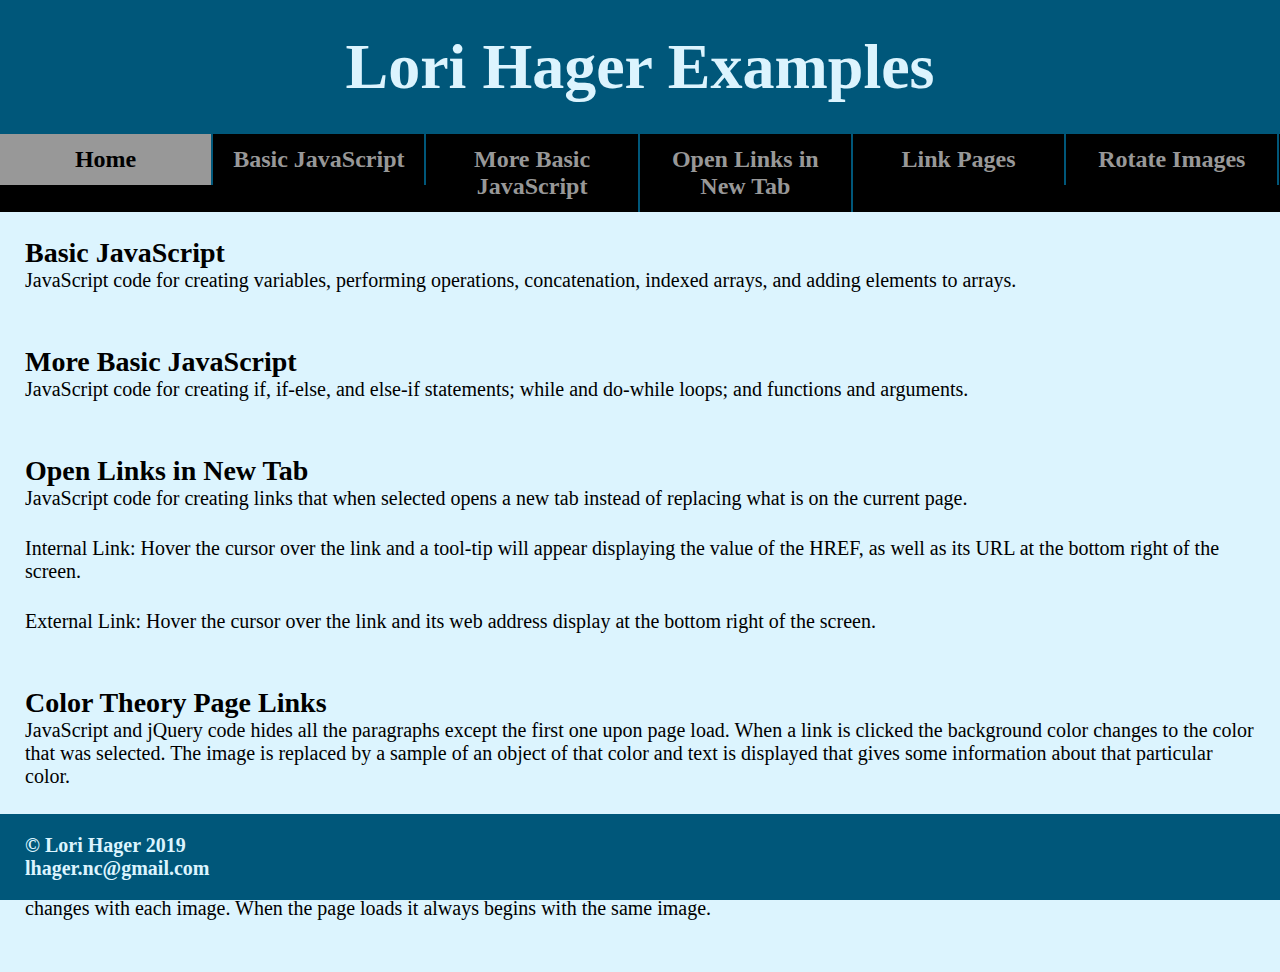
<file: JavaScript & jQuery/index.html>
<!DOCTYPE html>
<html lang='en'>
<head>
  <meta charset='utf-8'>
  <meta name='viewport' content='width-device-width, initial-scale=1'>
  <title>Hager Lori - Home</title>
  <link rel='stylesheet' href='https://fonts.googleapis.com/css?family=Niconne|Lora:400i'>
  <link rel='stylesheet' href='css/style.css' >
</head>
<body>
<div class='wrapper'>
<header>
  <h1>Lori Hager Examples</h1>
</header>
  <main>
    <div class='navbar'>
      <ul>
        <li><a class='active''index.html'><strong>Home</strong></a></li>
        <li><a href='basicJs.html'><strong>Basic JavaScript</strong></a></li>
        <li><a href='moreBasicJs.html'><strong>More Basic JavaScript</strong></a></li>
        <li><a href='openLinksNewTabStyles.html'><strong>Open Links in New Tab</strong></a></li>
        <li><a href='linkColorStyles'><strong>Link Pages</strong></a></li>
        <li><a href='rotateDiffSizes.html'><strong>Rotate Images</strong></a></li>
      </ul>
    </div>
   <div class='container'>
    <h2>Basic JavaScript</h2>
      <p>JavaScript code for creating variables, performing operations, concatenation, indexed arrays, and adding elements to arrays.</p><br><br>
    <h2>More Basic JavaScript</h2>
      <p>JavaScript code for creating if, if-else, and else-if statements; while and do-while loops; and functions and arguments.</p><br><br>
    <h2>Open Links in New Tab</h2>
      <p>JavaScript code for creating links that when selected opens a new tab instead of replacing what is on the current page.</p><br>
      <p>Internal Link: Hover the cursor over the link and a tool-tip will appear displaying the value of the HREF, as well as its URL at the bottom right of the screen.</p><br>
      <p>External Link: Hover the cursor over the link and its web address display at the bottom right of the screen.</p><br><br>
    <h2>Color Theory Page Links</h2>
      <p>JavaScript and jQuery code hides all the paragraphs except the first one upon page load. When a link is clicked the background color changes to the color that was selected. The image is replaced by a sample of an object of that color and text is displayed that gives some information about that particular color.</p><br><br>
    <h2>Rotate Images</h2>
      <p>JavaScript and jQuery code rotates the display of four differently-sized images. Each image fades in then fades out; the size and shape of the DIV changes with each image. When the page loads it always begins with the same image.</p><br>
  </div>
 </main>
  <footer>
    <strong>&copy; Lori Hager 2019</strong><br>
    <strong><a href='mailto:lhager.nc@gmail.com'>lhager.nc@gmail.com</a></strong>
  </footer>
</div>
</body>
</html>
</file>
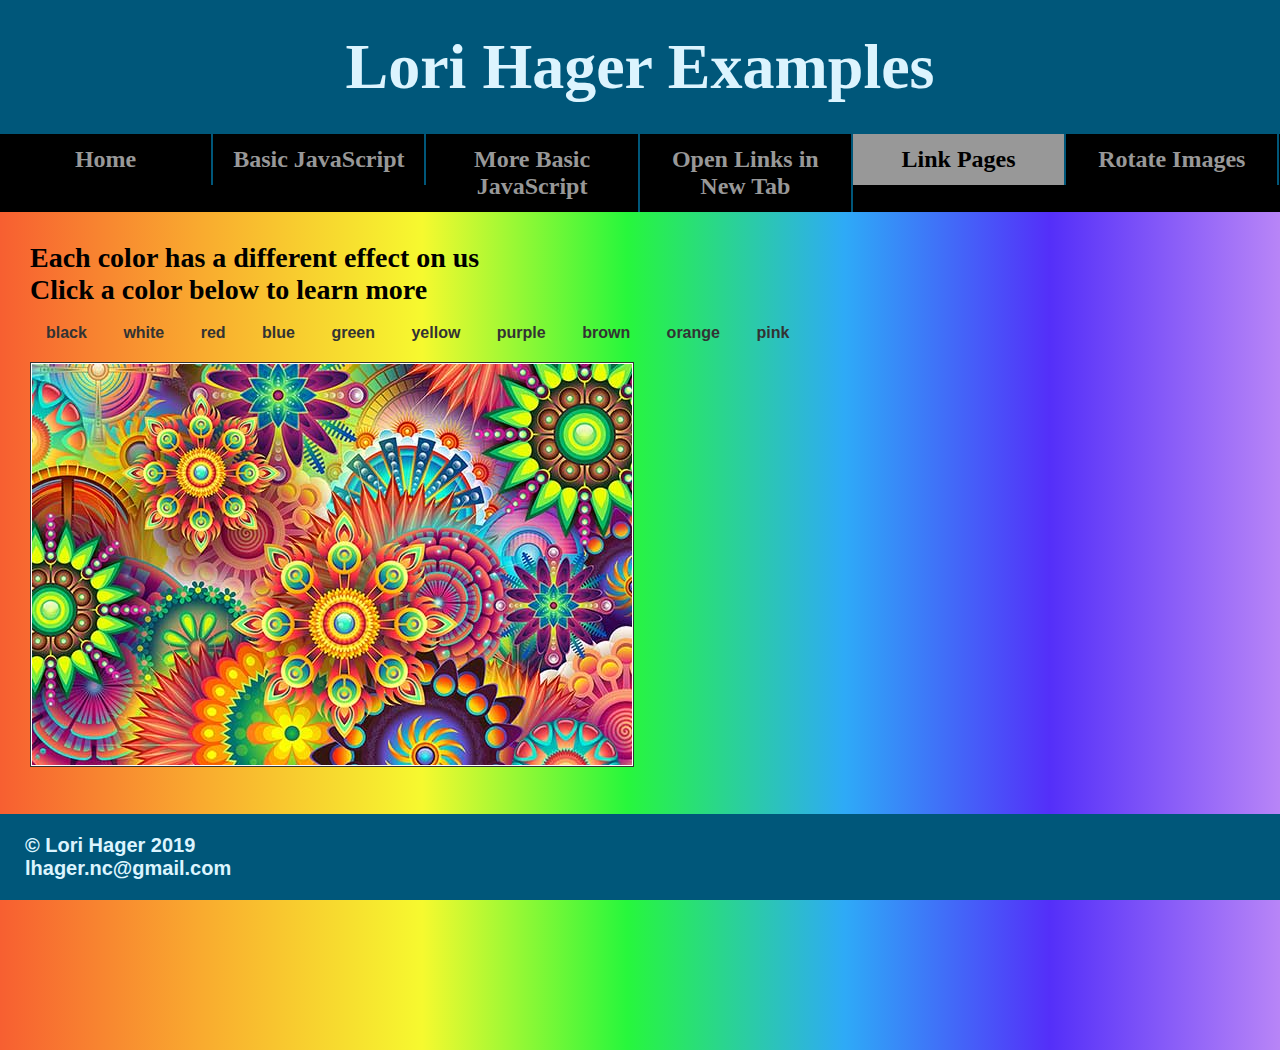
<file: JavaScript & jQuery/linkPages.html>
<!doctype html>
<html lang='en'>
<head>
	<meta charset='utf-8'>
	<title>Color Theory</title>

<link href='linkPagesStyles.css' rel='stylesheet'>
<link href='css/style.css' rel='stylesheet'>
<script src='jquery-3.2.1.js'></script>
<script src='Hager-Lori-project5.js'></script>
</head>
<body>
<div class='wrapper'>
  <header>
    <h1>Lori Hager Examples</h1>
  </header>
  <main>
    <div class='navbar'>
      <ul>
        <li><a href='index.html'><strong>Home</strong></a></li>
        <li><a href='basicJs.html'><strong>Basic JavaScript</strong></a></li>
        <li><a href='moreBasicJs.html'><strong>More Basic JavaScript</strong></a></li>
        <li><a href='openLinksNewTab.html'><strong>Open Links in New Tab</strong></a></li>
        <li><a class='active' 'linkPages.html'><strong>Link Pages</strong></a></li>
        <li><a href='rotateDiffSizes.html'><strong>Rotate Images</strong></a></li>
      </ul>
    </div>
    <div class='container1'>
      <h2>Each color has a different effect on us</h2>
      <h2>Click a color below to learn more</h2><br>
    </div>
    <ul id='choices'>
      <li><a href='#black'><strong>black</strong></a></li>
      <li><a href='#white'><strong>white</strong></a></li>
      <li><a href='#red'><strong>red</strong></a></li>
      <li><a href='#blue'><strong>blue</strong></a></li>
      <li><a href='#green'><strong>green</strong></a></li>
      <li><a href='#yellow'><strong>yellow</strong></a></li>
      <li><a href='#purple'><strong>purple</strong></a></li>
      <li><a href='#brown'><strong>brown</strong></a></li>
      <li><a href='#orange'><strong>orange</strong></a></li>
      <li><a href='#pink'><strong>pink</strong></a></li>
    </ul>

	<div id='content'>
		<img src='images/color-theory.jpg' alt='color theory' id='colorSample'>
		<p id='facts'></p>
		<p id='black'>Black absorbs all light in the color spectrum. It is often used as a symbol of menace or evil, but it is also popular as an indicator of power. It is used to represent treacherous characters such as Dracula and is often associated with witchcraft. Black is associated with death and mourning in many cultures. It is also associated with unhappiness, sexuality, formality, and sophistication. In ancient Egypt, black represented life and rebirth. Consider how black is used in language: Black Death, blackout, black cat, black list, black market, black tie, black belt.</p>
		<p id='white'>White represents purity or innocence. It is bright and can create a sense of space or add highlights. White is also described as cold, bland, and sterile. Rooms painted completely white can seem spacious, but empty and unfriendly.</p>
		<p id='red'>Red is a bright, warm color that evokes strong emotions. It is associated with love, warmth, and comfort. Red is also considered an intense, or even angry, color that creates feelings of excitement or intensity. Consider how red is used in language: redneck, red-hot, red-handed, paint the town red, seeing red.</p>
		<p id='blue'>Blue is described as a favorite color by many people and is the color most preferred by men. It calls to mind feelings of calmness or serenity. It is often described as peaceful, tranquil, secure, and orderly. Blue can also create feelings of sadness or aloofness. It is often used to decorate offices because research has shown that people are more productive in blue rooms. Blue is one of the most popular colors, but it is one of the least appetizing. Some weight loss plans even recommend eating your food off of a blue plate. Blue rarely occurs naturally in food aside from blueberries and some plums. Also, humans are geared to avoid foods that are poisonous and blue coloring in food is often a sign of spoilage or poison. Blue can also lower the pulse rate and body temperature. Consider how blue is used in language: blue moon, blue Monday, blue blood, the blues, and blue ribbon.</p>
		<p id='green'>Green is a cool color that symbolizes nature and the natural world. It also represents tranquility, good luck, health, and jealousy. Researchers have also found that green can improve reading ability. Some students may find that laying a transparent sheet of green paper over reading material increases reading speed and comprehension. Green has long been a symbol of fertility and was once the preferred color choice for wedding gowns in the 15th-century. Even today, green M & M's (an American chocolate candy) are said to send a sexual message. Green is often used in decorating for its calming effect. For example, guests waiting to appear on television programs often wait in a 'green room' to relax. Green is thought to relieve stress and help heal. Those who have a green work environment experience fewer stomachaches. Consider how green is used in language: green thumb, green with envy, greenhorn.</p>
		<p id='yellow'>Yellow is a bright color that is often described as cheery and warm. It is also the most fatiguing to the eye due to the high amount of light that is reflected. Using yellow as a background on paper or computer monitors can lead to eyestrain or vision loss in extreme cases. Yellow can also create feelings of frustration and anger. While it is considered a cheerful color, people are more likely to lose their tempers in yellow rooms and babies tend to cry more in yellow rooms. Yellow can also increase the metabolism. Since yellow is the most visible color, it is also the most attention-getting color. Yellow can be used in small amount to draw notice, such as on traffic sign or advertisements.</p>
		<p id='purple'>Purple is the symbol of royalty and wealth. Purple also represents wisdom and spirituality. Purple does not often occur in nature, it can sometimes appear exotic or artificial.</p>
		<p id='brown'>Brown is a natural color that evokes a sense of strength and reliability. It can also create feelings of sadness and isolation. Brown brings to mind feeling of warmth, comfort, and security. It is often described as natural, down-to-earth, and conventional, but brown can also be sophisticated.</p>
		<p id='orange'>Orange combines the energy of red and the happiness of yellow. It is associated with joy, sunshine, the tropics, and it stimulates the appetite. Orange represents enthusiasm, fascination, happiness, creativity, determination, attraction, success, encouragement, and stimulation. It is also highly visible, so it is used to catch attention as with warning signs.</p>
		<p id='pink'>Pink is essentially a light red and is usually associated with love and romance. It is thought to have a calming effect. One shade known as 'drunk-tank pink' is sometimes used in prisons to calm inmates. Sports teams sometimes paint the opposing teams locker room pink to keep the players passive and less energetic. While pink's calming effect has been demonstrated, researchers of color psychology have found that this effect only occurs during the initial exposure to the color. When used in prisons, inmates often become even more agitated once they become accustomed to the color.</p>
	</div><!-- end #content -->
	<footer>
    <strong>&copy; Lori Hager 2019</strong><br>
    <strong><a href='mailto:lhager.nc@gmail.com'>lhager.nc@gmail.com</a></strong>
  </footer>
</main>
</div>
</body>
</html>
</file>
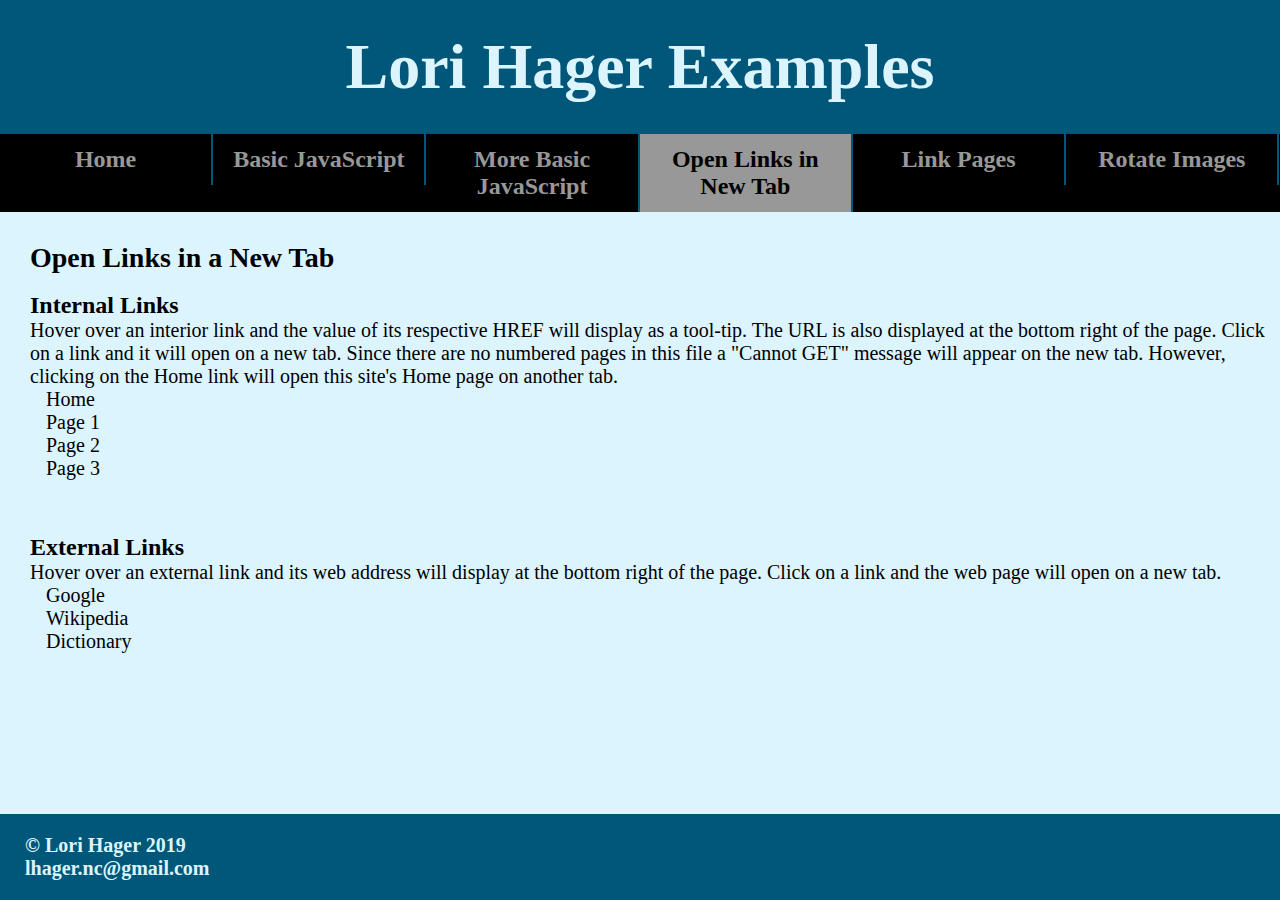
<file: JavaScript & jQuery/openLinksNewTab.html>
<!doctype html>
<html lang='en'>
<head>
<meta charset='utf-8' />
<title>Internal & External Links</title>
<link href='css/openLinksNewTabStyles.css' rel='stylesheet'>
<link href='css/style.css' rel='stylesheet'>
</head>
<body>
  <div class='wrapper'>
  <header>
    <h1>Lori Hager Examples</h1>
  </header>
  <main>
    <div class='navbar'>
      <ul>
        <li><a href='index.html'><strong>Home</strong></a></li>
        <li><a href='basicJs.html'><strong>Basic JavaScript</strong></a></li>
        <li><a href='moreBasicJs.html'><strong>More Basic JavaScript</strong></a></li>
        <li><a class='active' 'openLinksNewTab.html'><strong>Open Links in New Tab</strong></a></li>
        <li><a href='linkPages.html'><strong>Link Pages</strong></a></li>
        <li><a href='rotateDiffSizes.html'><strong>Rotate Images</strong></a></li>
      </ul>
    </div>
    <div class='container1'>
      <h2>Open Links in a New Tab</h2><br>
      <h3>Internal Links</h3>
        <p>Hover over an interior link and the value of its respective HREF will display as a tool-tip. The URL is also displayed at the bottom right of the page. Click on a link and it will open on a new tab. Since there are no numbered pages in this file a "Cannot GET" message will appear on the new tab. However, clicking on the Home link will open this site's Home page on another tab.</p>
        <nav id='mainNav'>
          <ul>
            <li><a href='index.html' target='_blank'>Home</a></li>
            <li><a href='page1.html' target='_blank'>Page 1</a></li>
            <li><a href='page2.html' target='_blank'>Page 2</a></li>
            <li><a href='page3.html' target='_blank'>Page 3</a></li>
          </ul>
        </nav>
       <br>
       <br>
       <br>
      <h3>External Links</h3>
        <p>Hover over an external link and its web address will display at the bottom right of the page. Click on a link and the web page will open on a new tab.</p>
      <nav id='extLink'>
        <ul>
          <li><a href='http://www.google.com' target='_blank'>Google</a></li>
          <li><a href='https://en.wikipedia.org' target='_blank'>Wikipedia</a></li>
          <li><a href='http://www.dictionary.com' target='_blank'>Dictionary</a></li>
        </ul>
        </nav>
        <script type='text/javascript' src='js/openLinksNewTab.js'></script>  <!-- script tag at end bc body must be created first so all elements are included -->
      </div>
  <footer>
    <strong>&copy; Lori Hager 2019</strong><br>
    <strong><a href='mailto:lhager.nc@gmail.com'>lhager.nc@gmail.com</a></strong>
  </footer>
  </main>
</div>
</body>
</html>
</file>
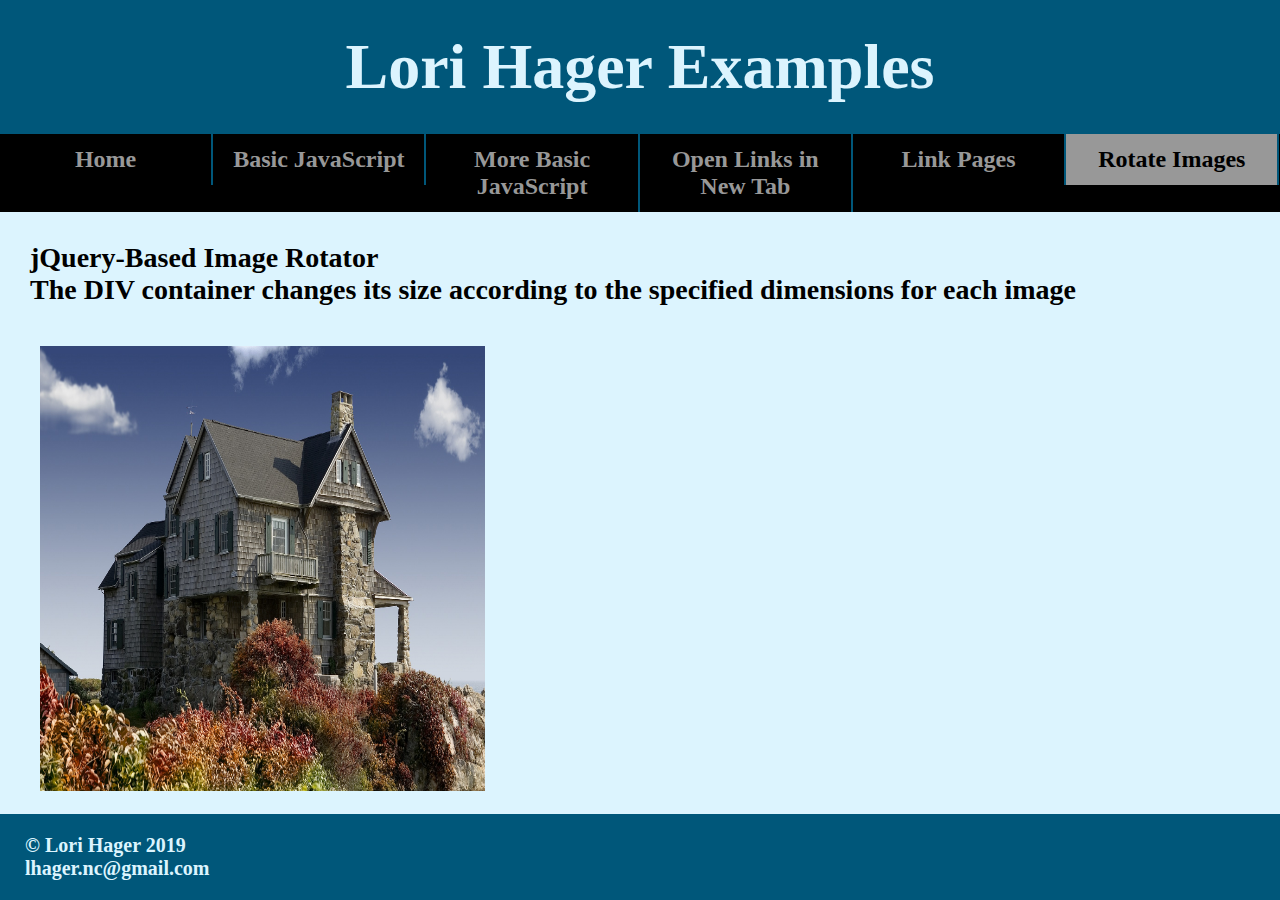
<file: JavaScript & jQuery/rotateDiffSizes.html>
<!doctype html>
<html lang='en'>
<head>
	<meta charset='utf-8'> 
	<title>jQuery Image Rotator</title>
	<link href='css/rotateDiffSizesStyles.css' rel='stylesheet'>
	<link href='css/style.css' rel='stylesheet'>
	<script src='js/jquery-3.2.1.js'></script>
	<script src='js/rotateDiffSizes.js'></script>
</head>
<body>
 <div class='wrapper'>
  <header>
    <h1>Lori Hager Examples</h1>
  </header>
    <div class='navbar'>
      <ul>
        <li><a href='index.html'><strong>Home</strong></a></li>
        <li><a href='basicJs.html'><strong>Basic JavaScript</strong></a></li>
        <li><a href='moreBasicJs.html'><strong>More Basic JavaScript</strong></a></li>
        <li><a href='openLinksNewTab.html'><strong>Open Links in New Tab</strong></a></li>
        <li><a href='linkPages.html'><strong>Link Pages</strong></a></li>
        <li><a class='active' 'rotateDiffSizes.html'><strong>Rotate Images</strong></a></li>
      </ul>
    </div>
  <div class='container1'>
    <h2>jQuery-Based Image Rotator</h2>
    <h3>The DIV container changes its size according to the specified dimensions for each image</h3>
  </div>
  <div id='photoShow'>
    <img src='images/countryHouse.jpg' alt='Country House' class='current' width='445' height='445'>
    <img src='images/farmhouse.jpg' alt='Farmhouse' width='500' height='250'>
    <img src='images/house.jpg' alt='House' width='240' height='210'>
    <img src='images/lostPlaces.jpg' alt='Lost Place' width='533' height='366'>
  </div>
  <footer>
    <strong>&copy; Lori Hager 2019</strong><br>
    <strong><a href='mailto:lhager.nc@gmail.com'>lhager.nc@gmail.com</a></strong>
  </footer>
</div>
</body>
</html>
</file>
<file: JavaScript & jQuery/linkPagesStyles.css>
body {
	background: #f75f31; /* Old browsers */
	background: -moz-linear-gradient(left,  #f75f31 0%, #f9ac2f 16%, #f6f92f 33%, #27f73c 49%, #2eaaf7 66%, #542ff9 82%, #b885f7 100%); /* FF3.6+ */
	background: -webkit-gradient(linear, left top, right top, color-stop(0%,#f75f31), color-stop(16%,#f9ac2f), color-stop(33%,#f6f92f), color-stop(49%,#27f73c), color-stop(66%,#2eaaf7), color-stop(82%,#542ff9), color-stop(100%,#b885f7)); /* Chrome,Safari4+ */
	background: -webkit-linear-gradient(left,  #f75f31 0%,#f9ac2f 16%,#f6f92f 33%,#27f73c 49%,#2eaaf7 66%,#542ff9 82%,#b885f7 100%); /* Chrome10+,Safari5.1+ */
	background: -o-linear-gradient(left,  #f75f31 0%,#f9ac2f 16%,#f6f92f 33%,#27f73c 49%,#2eaaf7 66%,#542ff9 82%,#b885f7 100%); /* Opera 11.10+ */
	background: -ms-linear-gradient(left,  #f75f31 0%,#f9ac2f 16%,#f6f92f 33%,#27f73c 49%,#2eaaf7 66%,#542ff9 82%,#b885f7 100%); /* IE10+ */
	background: linear-gradient(to right,  #f75f31 0%,#f9ac2f 16%,#f6f92f 33%,#27f73c 49%,#2eaaf7 66%,#542ff9 82%,#b885f7 100%); /* W3C */
/* filter: progid:DXImageTransform.Microsoft.gradient( startColorstr='#f75f31', endColorstr='#b885f7',GradientType=1 ); /* IE6-9 fallback on horizontal gradient */
	font-family: Verdana, Geneva, sans-serif;
  height: 1050px;
}

.container1 {
  margin-top: 30px;
  padding-left: 30px;
}

#choices {               
	list-style: none;
	margin: 0 0 20px;
	padding-left: 30px;
}

#choices li {
  display: inline;    
}

#choices li a {
  border: none;
}

#colorSample {           
	background: #fff;
  border: 1px solid #333;
  float: left;
  margin: 0 10px 10px 0;
	padding: 1px;
}

#choices a {                
	color: #333;
}

#choices a:hover {                
	color: #f00;
} 

#content {
  padding-left: 30px;
}

#content img{
  height: 100%;
  margin-left 30px;
}

/* body color classes */
body.black {                
	background: #000;
	color: #fff;
}

body.black #choices a {        
	color: #fff;
}

body.black #choices a:hover {
	color: #ff0;
}

body.blue {
	background: #00f;
	color: #fff;
}

body.blue #choices a {
	color: #fff;
}

body.blue #choices a:hover {
	color: #ff0;
}

body.brown {
	background: #630;
	color: #fff;
}

body.brown #choices a {
	color: #fff;
}

body.brown #choices a:hover {
	color: #ff0;
}

body.green {
	background: #3fbf3f;
}

body.orange {
	background: #f90;
}

body.pink {
	background: #fcc;
}

body.purple {
	background: #639;
	color: #fff;
}

body.purple #choices a {
	color: #fff;
}

body.purple #choices a:hover {
	color: #ff0;
}

body.red {
	background: #cc0000;
}

body.red #choices a:hover {
	color: #fff;
}

body.white {
	background: #fff;
}

body.yellow {
	background: #ff0;
}

/* to highlight current link */
.selectedColor { 
  font-size: 125%;
	font-weight: bold;
}                           
   
#choices a:hover {
  background: none;
  color: #555;
  font-family: 'Ariel' sans-serif;
  font-size: 1.4rem
}
</file>
<file: JavaScript & jQuery/css/openLinksNewTabStyles.css>
.container1 {
  margin-top: 30px;
  padding-left: 30px;
}

#mainNav a, #extLink a {
  border: none;
  color: #000;
  font-family: 'Ariel' sans-serif;
  font-size: 1.25rem
}

#mainNav a:hover, #extLink a:hover {
  background: none;
  color: #00577a;
  font-family: 'Ariel' sans-serif;
  font-size: 1.4rem
}

script {
  font-family: 'Verona' serif;
}
</file>
<file: JavaScript & jQuery/css/rotateDiffSizesStyles.css>
#photoShow {
  margin-top: 30px;
  padding: 10px;
}

#photoShow img {
	border: 1px solid #333 red;
  position: absolute;
  z-index: 0;
}

#photoShow img.previous {
  z-index: 1;
}

#photoShow img.current {
  z-index: 2;
}

.wrapper h2, .wrapper h3 {
  font-family: 'PT Serif', serif;
  font-size: 1.75rem;
}

.container1 {
  margin-top: 30px;
  padding-left: 30px;
}
</file>
<file: JavaScript & jQuery/css/style.css>
/* reset browser styles */
* {
  box-sizing: border-box; 
}
html, body, div, h1, h2, h3, p, a, img, strong, ol, ul, li, footer, header, navbar {
  border: 0;
	font-size: 100%;
	margin: 0;
	padding: 0;
	vertical-align: baseline;
}

body {
  background-color: #dcf4fe;
	background-position: top;
  background-repeat: no-repeat;
}

header {
  background-color: #00577a; 
	color: #dcf4fe;
}

h1 {
	font-family: 'PT Serif', serif;
  font-size: 4rem;
  height: 100%;
  padding: 30px 0 30px 0;
  text-align: center;
}

h2 {
  font-family: 'PT Serif', serif;
  font-size: 1.75rem;
}

h3 {
  font-family: 'PT Serif', serif;
  font-size: 1.5rem;
}

#photoShow {
  margin-left: 30px;
}

p {
  font-family: 'PT Serif', serif;
  font-size: 1.25rem;
}

script {
  font-family: 'Verona' serif;
}

.navbar {
  -webkit-justify-content: space-between;
  background-color: #000;
  border-bottom: border: 5px solid #000;
  display: block;
  justify-content: space-between;
  list-style-type: none;
  margin: 0;
  overflow: hidden;
}

.navbar a {
  color: #989898;
  float: left;
  font-family: Roboto sans-serif;
  font-size: 1.5rem;
  padding: 12px;
  text-align: center;
  text-decoration: none;
  width: 16.66%;
}

li {
display: block;
}

li a {
  border-right: 2px solid #00577a;
  color: #989898;
  padding: 8px 16px;
  text-decoration: none;
}

li a.active {
  background-color: #989898;
  color: #000;
}

li a:hover:not(.active) {
  background-color: #555;
  color: #fff;
}

li:last-child {
  border-right: none; 
}

.nav, .boxes, .footer, .footer form{
  display: -webkit-flex;
  display: flex;
  -webkit-flex-flow: row wrap;
  flex-flow: row wrap;
}

.container {
  background-color: #dcf4fe;
  color: #000;
  font-size: 1.5em;
  padding: 25px;
}

footer {
  background-color: #00577a;
  bottom: 0;
  color: #dcf4fe;
  left: 0;
  padding: 20px 20px 20px 25px;
  position: absolute;
  text-decoration: none;
  width: 100%;
}

footer, footer a {
  color: #dcf4fe;
  font-size: 1.25rem;
  text-decoration: none;
}

/* Responsive layout - makes a two column-layout instead of four columns */
@media (max-width: 800px) {
  .column {
    -ms-flex: 50%;
    flex: 50%;
    max-width: 50%;
    }
}

/* Responsive layout - makes the two columns stack on top of each other instead of next to each other */
@media (max-width: 600px) {
  .column {
    -ms-flex: 100%;
    flex: 100%;
    max-width: 100%;
    }
}

@media (max-width: 500px) {
  .navbar {
    -ms-flex: 100%;
    flex: 100%;
    max-width: 100%;
    }
}

@media only screen and (max-width: 700px){
  .responsive {
    margin: 6px 0;
    width: 49.99999%;
    }
}

@media only screen and (max-width: 500px){
  .responsive {
    width: 100%;
    }
}

@media screen and (max-width: 500px) {
  .column {
    width: 100%;
  }
  .navbar {
    display: inline-block;
    position: absolute;
    right: 0px;
    top: 0px;
  }
}

@media (min-width: 481px) and (max-width:768px) {
  .columnWrapper {
      width: auto;
  }
  .row {
    border-right: none;
  }
}

@media (max-width:480px) {
  .columnWrapper, .row {
    float: none;
    width: auto;
  }
}
</file>
